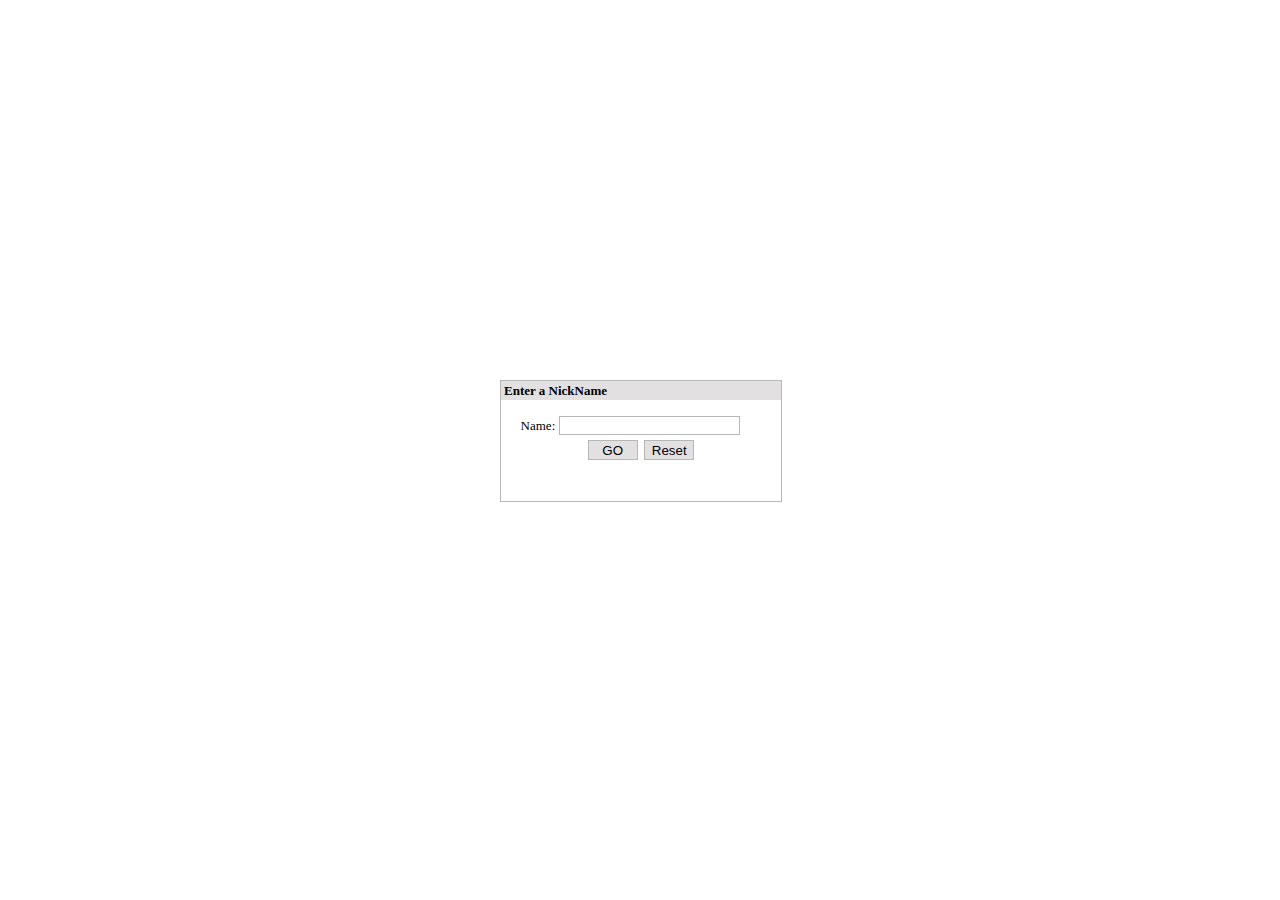
<file: index.html>
<!DOCTYPE html>

<head>
    <meta http-equiv="Content-Type" content="text/html; charset=utf-8" />
    <title>Chat Room</title>
    <link rel="stylesheet" href="css/login.css" />
    <script src="js/jquery-1.8.2.min.js"></script>
    <script src="js/login.js"></script>
</head>
<body>
    <div id="login">
        <div id="login-t">Enter a NickName</div>
        <div id="login-main">
            <div id="login-con">
                <div class="login-item">
                    Name:&nbsp;<input id="txtName" type="text" />
                </div>

                <div id="login-btn">
                    <input id="btnLogin" type="button" value="GO" />&nbsp;
                    <input id="btnCancel" type="reset" value="Reset" />
                </div>
            </div>
        </div>
    </div>
<!--    <div id="login-msg"></div>-->
</body>
</html>
</file>
<file: css/login.css>
body {
    padding:0;
    margin:0;
    font-size:13px;
    font-family:'SimSun' serif;
}
#login {
    position:absolute;
    top:50%;
    left:50%;
    width:280px;
    height:120px;
    margin-top:-70px;
    margin-left:-140px;
    border:1px solid #b7b7b7;
}
#login-t {
    padding-left:3px;
    height:16%;
    font-weight:bold;
    line-height:20px;
    background-color:#e2e0e0;
}
#login-main {
    height:84%;
}
#login-con {
    width:86%;
    margin:auto;
    margin-top:16px;
}
.login-item {
    margin-bottom:5px;
}
.login-item input{
    width:175px;
    height:15px;
    border:1px solid #b7b7b7;
}
#login-btn {
    text-align:center;
}
#login-btn input{
    width:50px;
    height:20px;
    background-color:#e2e0e0;
    border:1px solid #b7b7b7;
    cursor:pointer;
}
#login-msg {
    position:absolute;
    top:0;
    right:0;
    width:180px;
    height:40px;
    text-align:center;
    line-height:40px;
    background-color:#f8d3a6;
    border:1px solid #cb7105;
    display:none;
}
</file>
